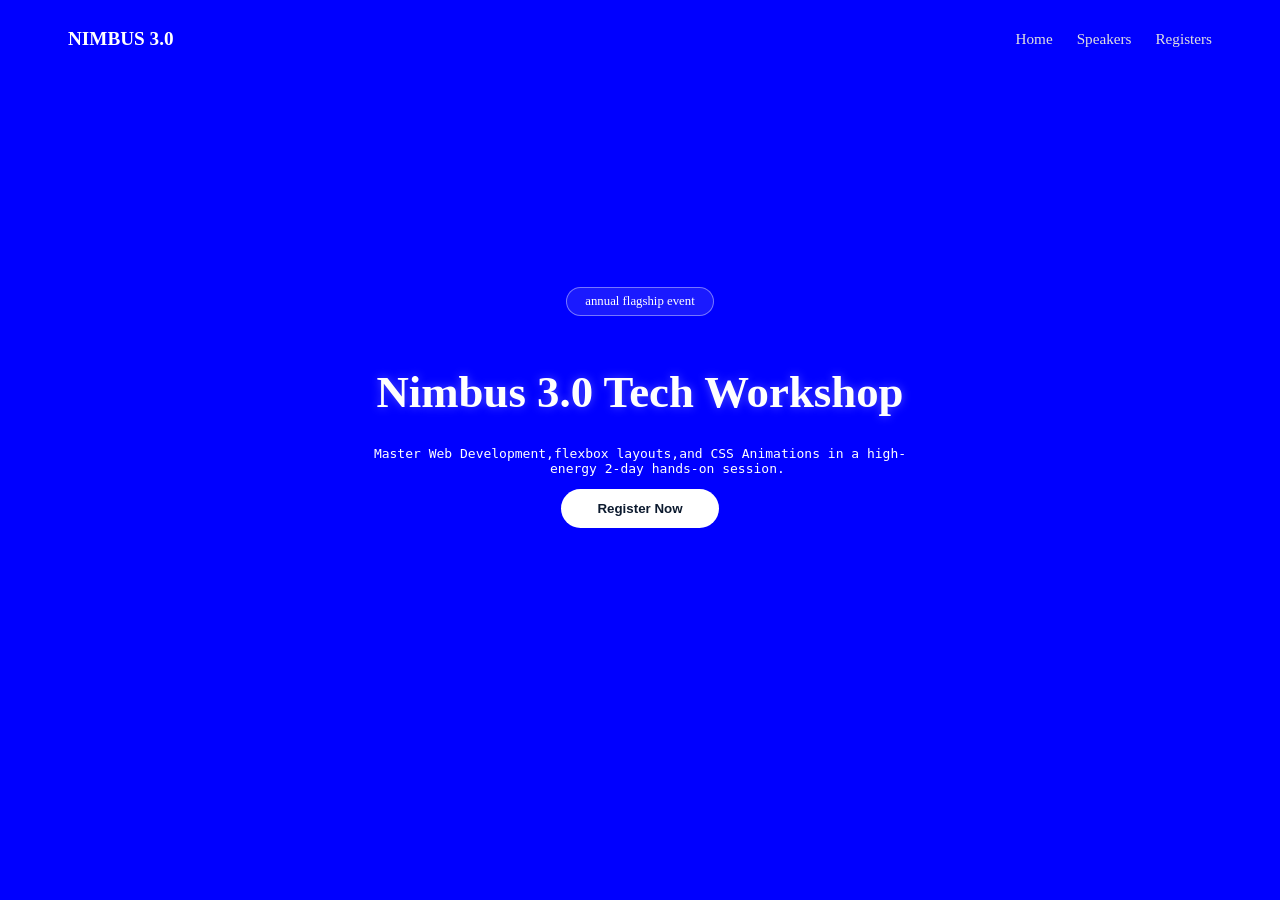
<file: index.html>
<!DOCTYPE html>
<html lang="en">
<head>
    <meta charset="UTF-8">
    <meta name="viewport" content="width=device-width, initial-scale=1.0">
    <title>Document</title>
    <link rel="stylesheet" href="style.css">
</head>
<body>
    <header class="navbar">
        <div class="logo">NIMBUS 3.0</div>
        <nav>
            <a href="#">Home</a>
            <a href="#">Speakers</a>
            <a href="#">Registers</a>
        </nav>
    </header>
    <main class="new">
        <span class="badge">annual flagship event</span>
       
       <h1>Nimbus 3.0 Tech Workshop</h1>
       <pre>Master Web Development,flexbox layouts,and CSS Animations in a high-
        energy 2-day hands-on session. </pre>
         <button class="btn">Register Now</button>
</main>
    <footer><div> <br/> </div></footer>
    
</body>
</html>
</file>
<file: style.css>
body{
    background-color:blue;
    color:white;
}

.navbar {
    display: flex;
    justify-content: space-between;
    align-items: center;
    padding: 20px 60px;
}

.logo {
    font-weight: bold;
    font-size: 1.2rem;
}

.navbar nav a {
    color: #e0e0e0;
    text-decoration: none;
    margin-left: 20px;
    font-size: 0.95rem;
}


.new {
    display: flex;
    flex-direction: column;
    align-items: center;
    justify-content: center;
    text-align: center;
    height: 75vh;
    padding: 0 20px;
}

.badge {
    border: 1px solid rgba(255, 255, 255, 0.4);
    padding: 6px 18px;
    border-radius: 20px;
    font-size: 0.8rem;
    margin-bottom: 20px;
    background: rgba(255, 255, 255, 0.1);
}

.new h1 {
    font-size: 2.8rem;
    margin-bottom: 15px;
    text-shadow: 0 0 10px rgba(255, 255, 255, 0.3);
}

.new p {
    max-width: 600px;
    color: #d0d8e0;
    line-height: 1.5;
    margin-bottom: 25px;
}

.btn {
    background-color: white;
    color: #0c1a2e;
    border: none;
    padding: 12px 36px;
    border-radius: 25px;
    font-weight: bold;
    cursor: pointer;
}
</file>
